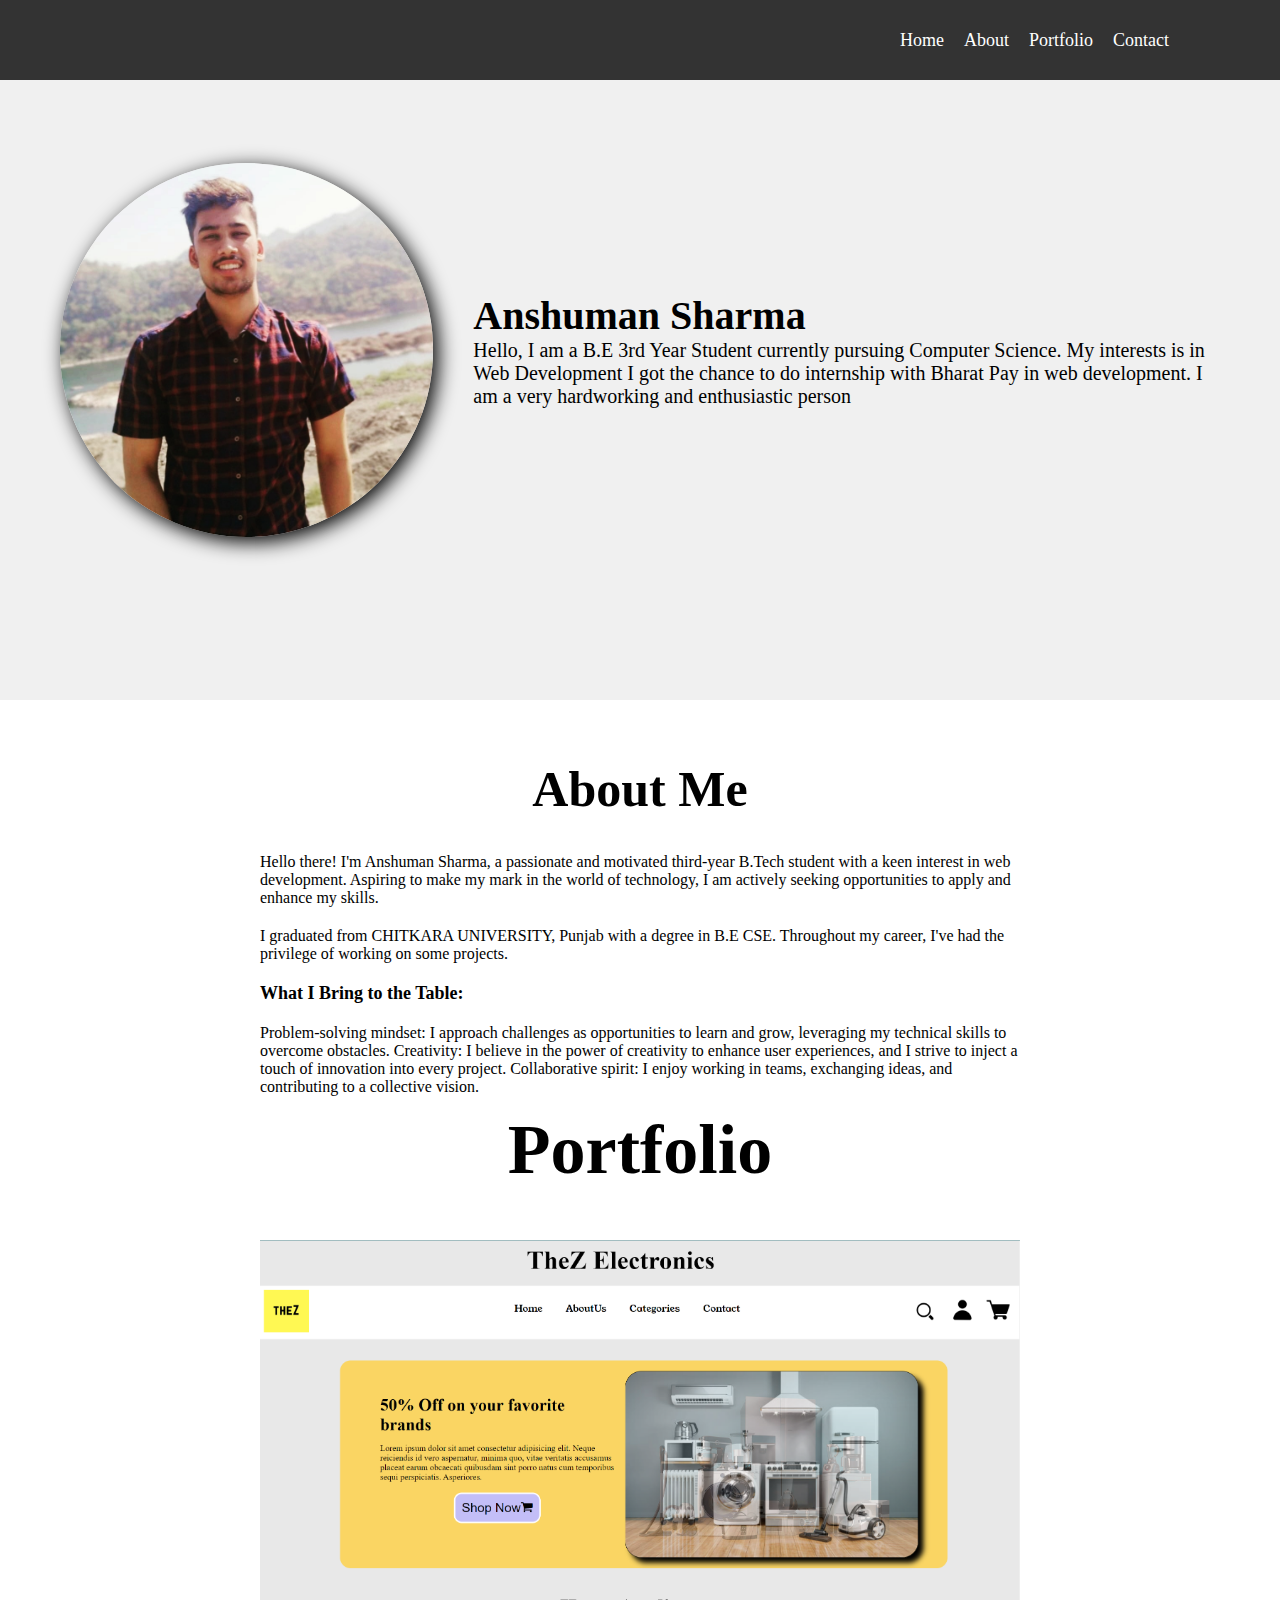
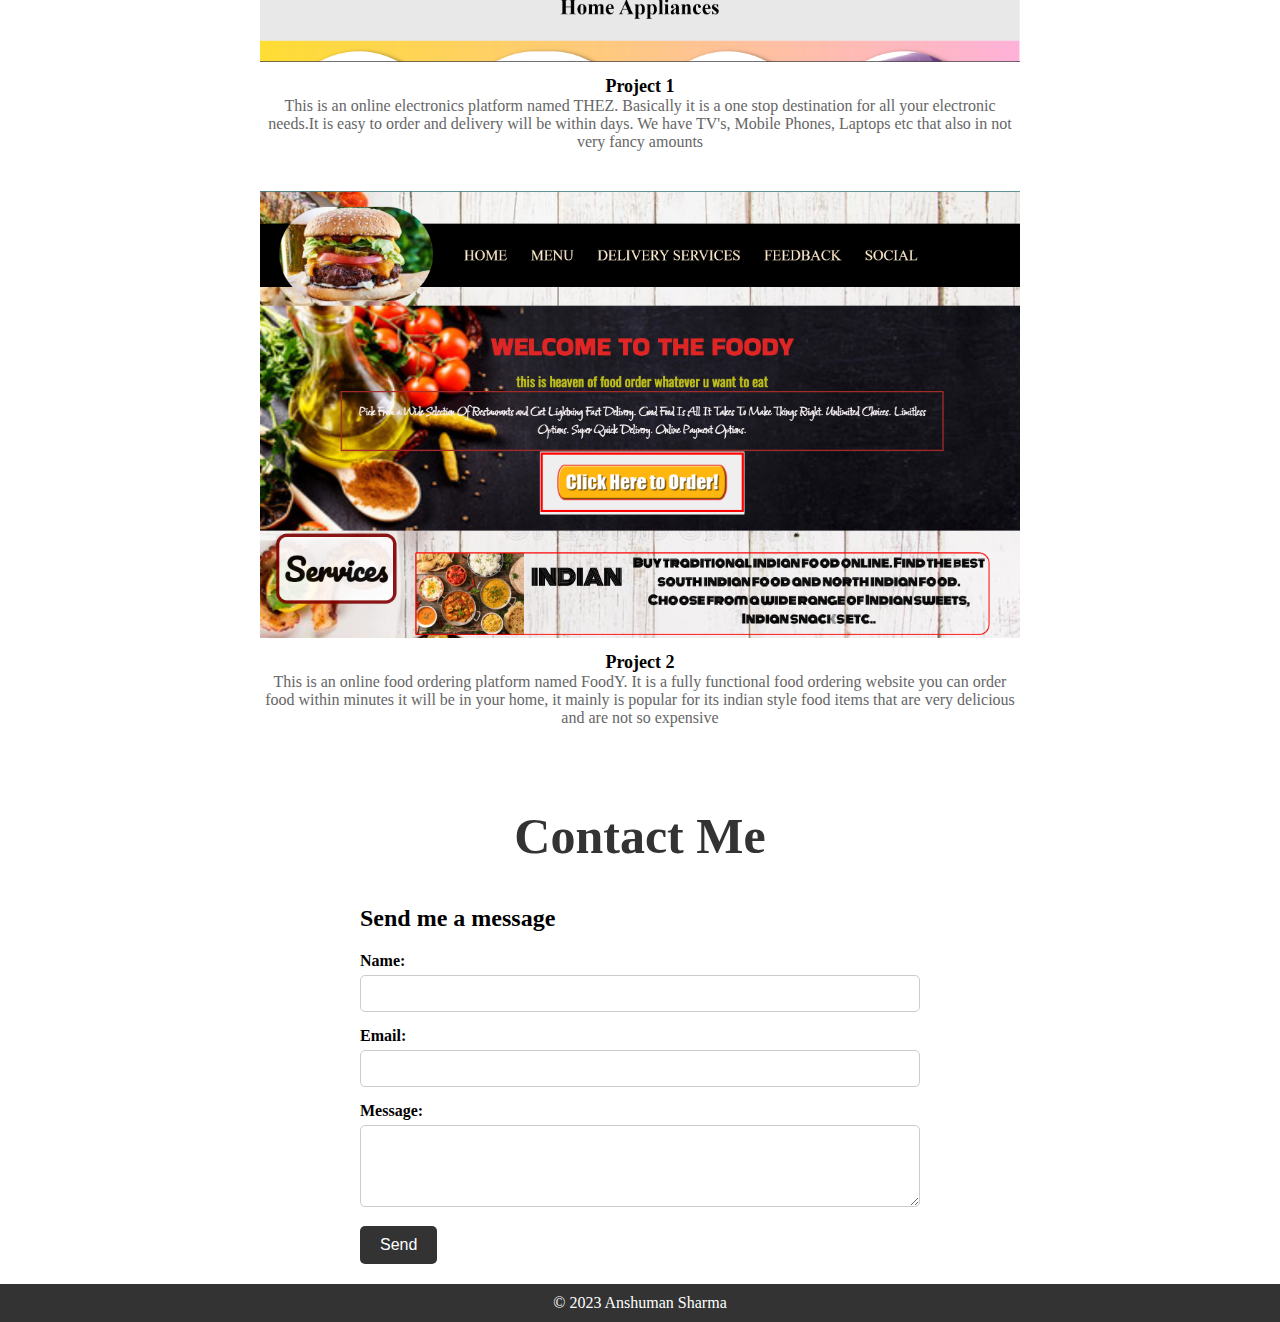
<file: BharatIntern/Task2/Index.html>
<!DOCTYPE html>
<html lang="en">
<head>
    <meta charset="UTF-8">
    <meta name="viewport" content="width=device-width, initial-scale=1.0">
    <title>Portfolio</title>
    <link rel= "stylesheet" href="style.css">

</head>
<body>
    <body>
    <nav>
        <div class="container1">
            <ul class="nav-links">
                <li><a href="#home">Home</a></li>
                <li><a href="#about">About</a></li>
                <li><a href="#portfolio">Portfolio</a></li>
                <li><a href="#contact-form">Contact</a></li>
            </ul>
        </div>
    </nav>


    <section class="content">
        <div class="container">
            <div class="photo">
                <img src="pic.jpg" alt="Photo">
            </div>
            <div class="main-content">
                <h1>Anshuman Sharma</h1>
                <p>Hello, I am a B.E 3rd Year Student currently pursuing Computer Science. My interests is in Web Development
                I got the chance to do internship with Bharat Pay in web development. I am a very hardworking and enthusiastic person </p>
            </div>
        </div>
    </section>


    <section class="about" id="about">
        <h2>About Me</h2>
        <p>Hello there! I'm Anshuman Sharma, a passionate and motivated third-year B.Tech student with a keen interest in web development. Aspiring to make my mark in the world of technology, I am actively seeking opportunities to apply and enhance my skills.</p>
        <p>I graduated from CHITKARA UNIVERSITY, Punjab with a degree in B.E CSE. Throughout my career, I've had the privilege of working on some projects.</p>
        <p id="one">What I Bring to the Table:</p>
            <p>Problem-solving mindset: I approach challenges as opportunities to learn and grow, leveraging my technical skills to overcome obstacles.
            Creativity: I believe in the power of creativity to enhance user experiences, and I strive to inject a touch of innovation into every project.
            Collaborative spirit: I enjoy working in teams, exchanging ideas, and contributing to a collective vision.</p>
    </section>
    <section class="portfolio" id="portfolio">
        <h2>Portfolio</h2>
        <div class="portfolio-item">
            <img src="electronics.png" alt="Project 1">
            <h3>Project 1</h3>
            <p>This is an online electronics platform named THEZ. Basically it is a one stop destination for all your electronic needs.It is easy to order and delivery will be within days. We have TV's, Mobile Phones, Laptops etc that also in not very fancy amounts </p>
        </div>
        <div class="portfolio-item">
            <img src="food.png" alt="Project 2">
            <h3>Project 2</h3>
            <p>This is an online food ordering platform named FoodY. It is a fully functional food ordering website you can order food within minutes it will be in your home, it mainly is popular for its indian style food items that are very delicious and are not so expensive </p>
        </div>
        
    </section>




    <header>
        <h1>Contact Me</h1>
    </header>

    <section class="contact-form" id="contact-form">
        <h2>Send me a message</h2>
        <form action="#" method="post">
            <label for="name">Name:</label>
            <input type="text" id="name" name="name" required>

            <label for="email">Email:</label>
            <input type="email" id="email" name="email" required>

            <label for="message">Message:</label>
            <textarea id="message" name="message" rows="4" required></textarea>

            <button type="submit">Send</button>
        </form>
    </section>

    <footer>
        <p>&copy; 2023 Anshuman Sharma</p>
    </footer>

</body>
</html>
</file>
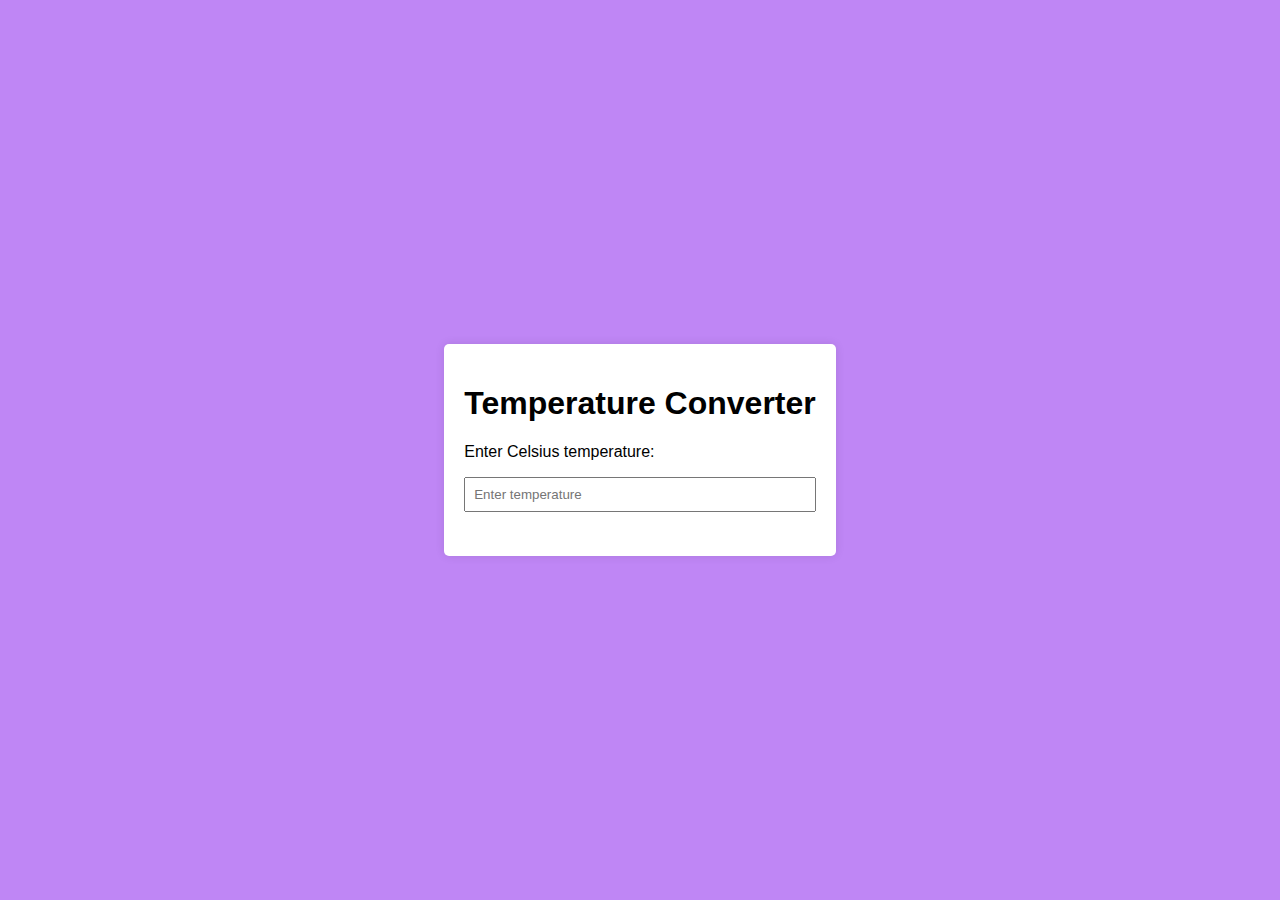
<file: BharatIntern/Task1/task1.html>
<!DOCTYPE html>
<html lang="en">
  <head>
    <meta charset="UTF-8" />
    <meta name="viewport" content="width=device-width, initial-scale=1.0" />
    <title>Temperature Converter</title>
    <link rel="stylesheet" href="task1.css" />
  </head>
  <body>
    <div class="container">
      <h1>Temperature Converter</h1>
      <label for="celsius">Enter Celsius temperature:</label>
      <input
        type="number"
        id="celsius"
        placeholder="Enter temperature"
        oninput="convertTemperature()"
      />
      <p id="result"></p>
    </div>
    <script src="task1.js"></script>
  </body>
</html>
</file>
<file: BharatIntern/Task2/style.css>
*{
    margin:0;
    padding:0;
    box-sizing: border-box;
}
nav {
    position: fixed;
    top: 0;
    left: 0;
    right: 0;
    background-color: #333;
    color: #fff;
    font-size: 18px;
    padding: 10px 0;
    z-index: 1;
}

.container1{
    max-width: 1200px;
    margin: 0 auto;
    display: flex;
    justify-content: space-between;
    align-items: center;
    margin-left: 900px;
    height: 60px;
}

.container {
    max-width: 1200px;
    margin: 0 auto;
    display: flex;
    justify-content: space-between;
    align-items: center;
}

/* .logo a {
    color: #fff;
    text-decoration: none;
    font-size: 24px;
    font-weight: bold;
} */

.nav-links {
    list-style: none;
    display: flex;
}

.nav-links li {
    margin-right: 20px;
}

.nav-links a {
    color: #fff;
    text-decoration: none;
    transition: color 0.3s ease;
}

.nav-links a:hover {
    color: #ff5733; 
}


.content {
    padding: 40px;
    background-color: #f0f0f0; /* Background color for the content section */
    display: flex;
    align-items: center;
    height: 700px;
}
.photo {
    flex: 1;
    padding: 20px;
    
}

.photo img {
    max-width: 100%;
    height: auto;
    display: block;
    border-radius: 200px;
    box-shadow: 5px 5px 20px black;
}

.main-content {
    flex: 2;
    padding: 20px;
    font-size: 20px;
}
#one{
    font-size: large;
    font-weight:900;
}

header {
    color: #333;
    text-align: center;
    padding: 20px 0;
    font-size: 25px;
}

/* Style the contact form section */
.contact-form {
    max-width: 600px;
    margin: 0 auto;
    padding: 20px;
    text-align: left;
}

.contact-form h2 {
    font-size: 24px;
    margin-bottom: 20px;
}

.contact-form label {
    display: block;
    font-weight: bold;
    margin-bottom: 5px;
}

.contact-form input[type="text"],
.contact-form input[type="email"],
.contact-form textarea {
    width: 100%;
    padding: 10px;
    margin-bottom: 15px;
    border: 1px solid #ccc;
    border-radius: 5px;
}

.contact-form textarea {
    resize: vertical;
}

.contact-form button {
    background-color: #333;
    color: #fff;
    padding: 10px 20px;
    border: none;
    border-radius: 5px;
    cursor: pointer;
    font-size: 16px;
}

.contact-form button:hover {
    background-color: #555;
}

/* Style the footer */
footer {
    background-color: #333;
    color: #fff;
    text-align: center;
    padding: 10px 0;
}


.about {
    max-width: 800px;
    margin: auto;
    padding: 20px;
    text-align: left;
    height: 250px;
    margin-bottom: 100px;
}

.about h2 {
    margin-top: 40px;
    font-size: 50px;
    margin-bottom: 35px;
    text-align: center;
}
.about p{
    margin-bottom: 20px;
}




.education {
    max-width: 600px;
    margin: 0 auto;
    padding: 20px;
    text-align: center;
}

.education h2 {
    font-size: 40px;
    margin-bottom: 20px;
}

.education-item {
    margin-bottom: 20px;
    margin-top: 40px;
}

.education-item h3 {
    font-size: 25px;
}

.education-item p em {
    color: #666;
}

.education-item p{
    font-size: 20px;
    margin-top: 20px;
    margin-bottom: 37px;
}



.portfolio {
    max-width: 800px;
    margin: 0 auto;
    padding: 20px;
    text-align: center;
}

.portfolio h2 {
    margin-top: 40px;
    font-size: 70px;
    margin-bottom: 50px;
}

.portfolio-item {
    margin-bottom: 40px;
}

.portfolio-item img {
    max-width: 100%;
    height: auto;
}

.portfolio-item h3 {
    font-size: 18px;
    margin-top: 10px;
}

.portfolio-item p {
    color: #666;
}
</file>
<file: BharatIntern/Task1/task1.css>
body {
  font-family: Arial, sans-serif;
  background-color: rgb(191, 134, 245);
  margin: 0;
  display: flex;
  justify-content: center;
  align-items: center;
  height: 100vh;
}

.container {
  background-color: #fff;
  padding: 20px;
  border-radius: 5px;
  box-shadow: 0 0 10px rgba(0, 0, 0, 0.1);
}

input {
  width: 100%;
  padding: 8px;
  margin: 8px 0;
  box-sizing: border-box;
}

h1 {
  text-align: center;
}

label {
  display: block;
  margin-bottom: 8px;
}
</file>
